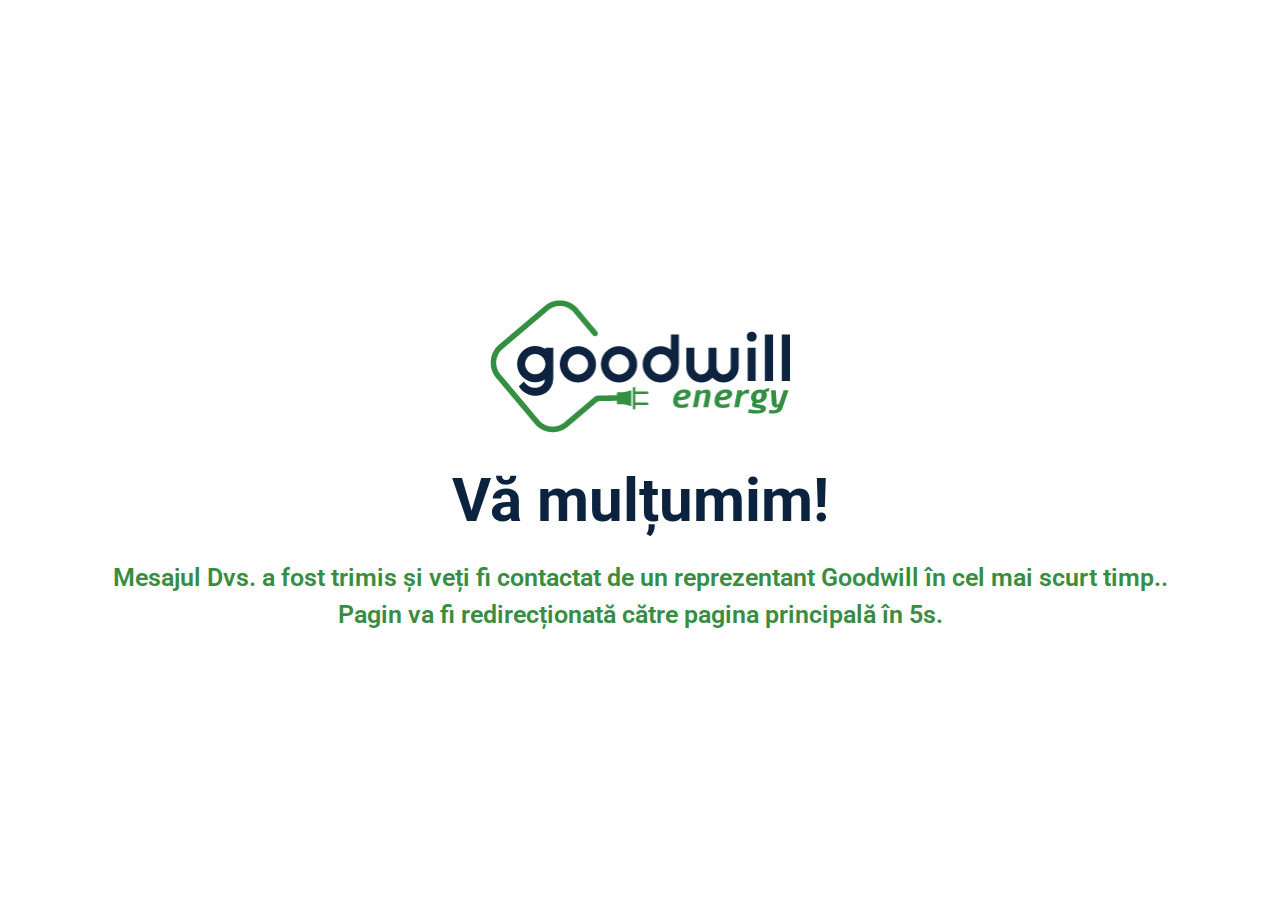
<file: thank_you_page.html>
<!DOCTYPE html>
<html lang="en">
<head>
    <meta charset="UTF-8">
    <meta http-equiv="X-UA-Compatible" content="IE=edge">
    <meta name="viewport" content="width=device-width, initial-scale=1.0">
    <link href="https://fonts.googleapis.com/css2?family=Roboto:wght@300;400;500;700&display=swap" rel="stylesheet">
    <link rel="stylesheet" href="./css/thank_you_page.css">
    <title>Goodwill Energy</title>
    <link rel="icon" type="image/x-icon" href="/img/goodwill_energy_favicon.png">
</head>
<body>
    <div class="thank_you">
        <img class="energy" src="./img/energy.png" alt="goodwill_energy_logo">
        <h1>Vă mulțumim!</h1>
        <p>Mesajul Dvs. a fost trimis și veți fi contactat de un reprezentant Goodwill în cel mai scurt timp..</p>
        <p>Pagin va fi redirecționată către pagina principală în <span id="timer"></span>s.</p>
    </div>
<script src="./js/thank_you_page.js"></script>
</body>
</html>
</file>
<file: css/thank_you_page.css>
* {
    padding: 0;
    margin: 0;
    box-sizing: border-box;
}

*:focus {
    outline: none;
    
}


html {
    font-size: 62.5%;
    overflow-x: hidden;
    scroll-behavior: smooth;
}

body {
    font-family: "Roboto", sans-serif;
    line-height: 1;
    font-weight: 600;
    color: #555;
    overflow-x: hidden;
}

.thank_you {
    padding-top: 30rem;
    justify-content: space-between;
    line-height: 1.6rem;
    align-items: center;
}

.energy {
    display: block;
    margin-left: auto;
    margin-right: auto;
    width: 300px;
    padding-bottom: 6rem;
}

h1 {
    text-align: center;
    margin: 0 auto;
    padding-bottom: 5rem;
    font-size: 60px;
    color: #0C233F;
}
p {
    text-align: center;
    font-size: 25px;
    line-height: 1.5;
    color: #398D43;
}
</file>
